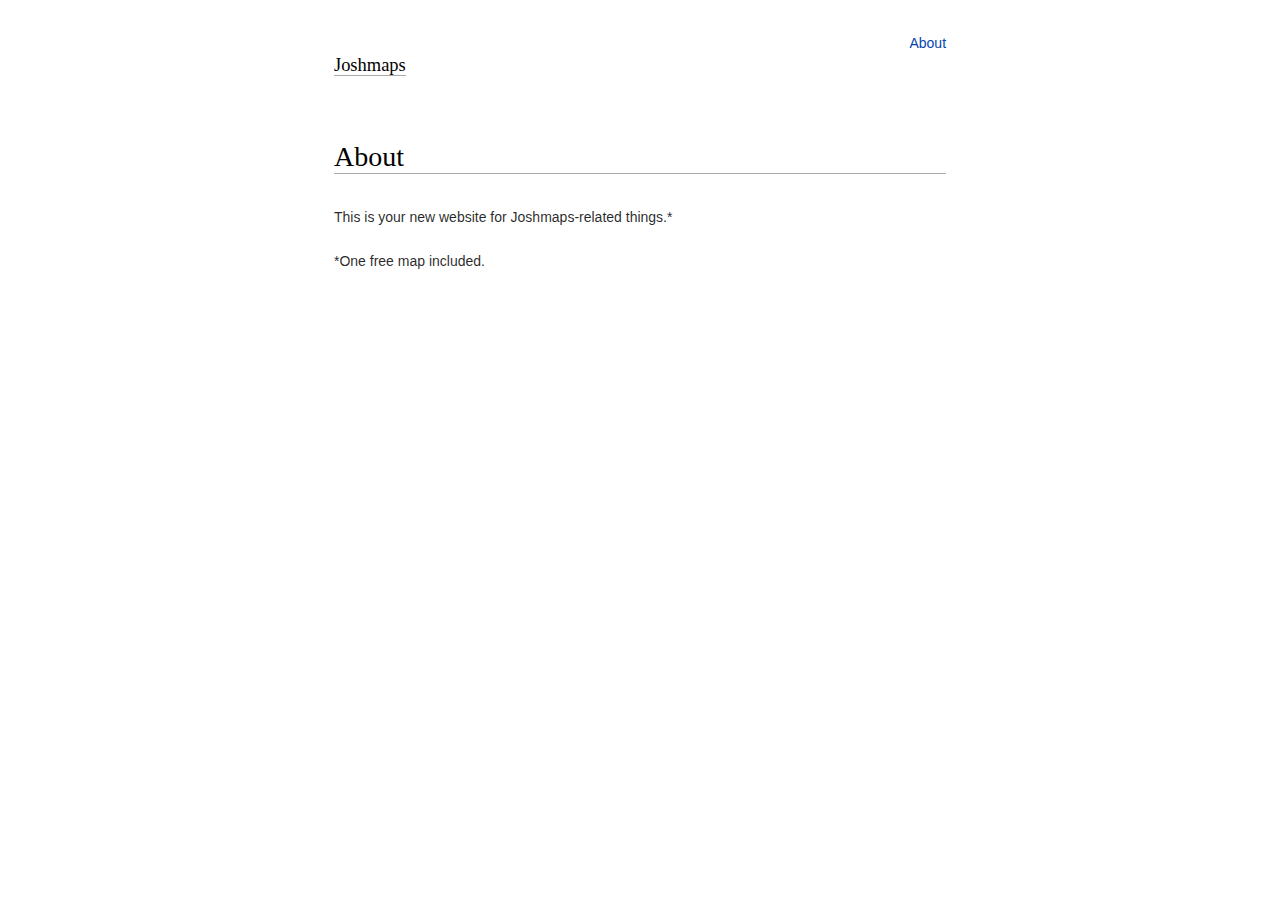
<file: about/index.html>
<!DOCTYPE html><html><head><meta charSet="utf-8"/><meta http-equiv="x-ua-compatible" content="ie=edge"/><meta name="viewport" content="width=device-width, initial-scale=1, shrink-to-fit=no"/><meta name="generator" content="Gatsby 2.1.11"/><style id="typography.js">html{font-family:sans-serif;-ms-text-size-adjust:100%;-webkit-text-size-adjust:100%}body{margin:0}article,aside,details,figcaption,figure,footer,header,main,menu,nav,section,summary{display:block}audio,canvas,progress,video{display:inline-block}audio:not([controls]){display:none;height:0}progress{vertical-align:baseline}[hidden],template{display:none}a{background-color:transparent;-webkit-text-decoration-skip:objects}a:active,a:hover{outline-width:0}abbr[title]{border-bottom:none;text-decoration:underline;text-decoration:underline dotted}b,strong{font-weight:inherit;font-weight:bolder}dfn{font-style:italic}h1{font-size:2em;margin:.67em 0}mark{background-color:#ff0;color:#000}small{font-size:80%}sub,sup{font-size:75%;line-height:0;position:relative;vertical-align:baseline}sub{bottom:-.25em}sup{top:-.5em}img{border-style:none}svg:not(:root){overflow:hidden}code,kbd,pre,samp{font-family:monospace,monospace;font-size:1em}figure{margin:1em 40px}hr{box-sizing:content-box;height:0;overflow:visible}button,input,optgroup,select,textarea{font:inherit;margin:0}optgroup{font-weight:700}button,input{overflow:visible}button,select{text-transform:none}[type=reset],[type=submit],button,html [type=button]{-webkit-appearance:button}[type=button]::-moz-focus-inner,[type=reset]::-moz-focus-inner,[type=submit]::-moz-focus-inner,button::-moz-focus-inner{border-style:none;padding:0}[type=button]:-moz-focusring,[type=reset]:-moz-focusring,[type=submit]:-moz-focusring,button:-moz-focusring{outline:1px dotted ButtonText}fieldset{border:1px solid silver;margin:0 2px;padding:.35em .625em .75em}legend{box-sizing:border-box;color:inherit;display:table;max-width:100%;padding:0;white-space:normal}textarea{overflow:auto}[type=checkbox],[type=radio]{box-sizing:border-box;padding:0}[type=number]::-webkit-inner-spin-button,[type=number]::-webkit-outer-spin-button{height:auto}[type=search]{-webkit-appearance:textfield;outline-offset:-2px}[type=search]::-webkit-search-cancel-button,[type=search]::-webkit-search-decoration{-webkit-appearance:none}::-webkit-input-placeholder{color:inherit;opacity:.54}::-webkit-file-upload-button{-webkit-appearance:button;font:inherit}html{font:87.5%/1.57 sans-serif;box-sizing:border-box;overflow-y:scroll;}*{box-sizing:inherit;}*:before{box-sizing:inherit;}*:after{box-sizing:inherit;}body{color:hsla(0,0%,0%,0.85);font-family:sans-serif;font-weight:normal;word-wrap:break-word;font-kerning:normal;-moz-font-feature-settings:"kern", "liga", "clig", "calt";-ms-font-feature-settings:"kern", "liga", "clig", "calt";-webkit-font-feature-settings:"kern", "liga", "clig", "calt";font-feature-settings:"kern", "liga", "clig", "calt";}img{max-width:100%;margin-left:0;margin-right:0;margin-top:0;padding-bottom:0;padding-left:0;padding-right:0;padding-top:0;margin-bottom:1.57rem;}h1{margin-left:0;margin-right:0;margin-top:0;padding-bottom:0;padding-left:0;padding-right:0;padding-top:0;margin-bottom:1.57rem;color:hsla(0,0%,0%,1);font-family:'Linux Libertine','Georgia',serif;font-weight:normal;text-rendering:optimizeLegibility;font-size:2rem;line-height:1.1;}h2{margin-left:0;margin-right:0;margin-top:0;padding-bottom:0;padding-left:0;padding-right:0;padding-top:0;margin-bottom:1.57rem;color:hsla(0,0%,0%,1);font-family:'Linux Libertine','Georgia',serif;font-weight:normal;text-rendering:optimizeLegibility;font-size:1.51572rem;line-height:1.1;}h3{margin-left:0;margin-right:0;margin-top:0;padding-bottom:0;padding-left:0;padding-right:0;padding-top:0;margin-bottom:1.57rem;color:hsla(0,0%,0%,1);font-family:'Linux Libertine','Georgia',serif;font-weight:normal;text-rendering:optimizeLegibility;font-size:1.31951rem;line-height:1.1;}h4{margin-left:0;margin-right:0;margin-top:0;padding-bottom:0;padding-left:0;padding-right:0;padding-top:0;margin-bottom:1.57rem;color:hsla(0,0%,0%,1);font-family:'Linux Libertine','Georgia',serif;font-weight:normal;text-rendering:optimizeLegibility;font-size:1rem;line-height:1.1;}h5{margin-left:0;margin-right:0;margin-top:0;padding-bottom:0;padding-left:0;padding-right:0;padding-top:0;margin-bottom:1.57rem;color:hsla(0,0%,0%,1);font-family:'Linux Libertine','Georgia',serif;font-weight:normal;text-rendering:optimizeLegibility;font-size:0.87055rem;line-height:1.1;}h6{margin-left:0;margin-right:0;margin-top:0;padding-bottom:0;padding-left:0;padding-right:0;padding-top:0;margin-bottom:1.57rem;color:hsla(0,0%,0%,1);font-family:'Linux Libertine','Georgia',serif;font-weight:normal;text-rendering:optimizeLegibility;font-size:0.81225rem;line-height:1.1;}hgroup{margin-left:0;margin-right:0;margin-top:0;padding-bottom:0;padding-left:0;padding-right:0;padding-top:0;margin-bottom:1.57rem;}ul{margin-left:1.57rem;margin-right:0;margin-top:0;padding-bottom:0;padding-left:0;padding-right:0;padding-top:0;margin-bottom:1.57rem;list-style-position:outside;list-style-image:none;}ol{margin-left:1.57rem;margin-right:0;margin-top:0;padding-bottom:0;padding-left:0;padding-right:0;padding-top:0;margin-bottom:1.57rem;list-style-position:outside;list-style-image:none;}dl{margin-left:0;margin-right:0;margin-top:0.2em;padding-bottom:0;padding-left:0;padding-right:0;padding-top:0;margin-bottom:0.5em;}dd{margin-left:1.6em;margin-right:0;margin-top:0;padding-bottom:0;padding-left:0;padding-right:0;padding-top:0;margin-bottom:0.1em;}p{margin-left:0;margin-right:0;margin-top:0;padding-bottom:0;padding-left:0;padding-right:0;padding-top:0;margin-bottom:1.57rem;}figure{margin-left:0;margin-right:0;margin-top:0;padding-bottom:0;padding-left:0;padding-right:0;padding-top:0;margin-bottom:1.57rem;}pre{margin-left:0;margin-right:0;margin-top:0;padding-bottom:0;padding-left:0;padding-right:0;padding-top:0;margin-bottom:1.57rem;font-size:0.85rem;line-height:1.57rem;}table{margin-left:0;margin-right:0;margin-top:0;padding-bottom:0;padding-left:0;padding-right:0;padding-top:0;margin-bottom:1.57rem;font-size:1rem;line-height:1.57rem;border-collapse:collapse;width:100%;}fieldset{margin-left:0;margin-right:0;margin-top:0;padding-bottom:0;padding-left:0;padding-right:0;padding-top:0;margin-bottom:1.57rem;}blockquote{margin-left:0;margin-right:0;margin-top:1em;padding-bottom:0;padding-left:40px;padding-right:40px;padding-top:0;margin-bottom:1em;}form{margin-left:0;margin-right:0;margin-top:0;padding-bottom:0;padding-left:0;padding-right:0;padding-top:0;margin-bottom:1.57rem;}noscript{margin-left:0;margin-right:0;margin-top:0;padding-bottom:0;padding-left:0;padding-right:0;padding-top:0;margin-bottom:1.57rem;}iframe{margin-left:0;margin-right:0;margin-top:0;padding-bottom:0;padding-left:0;padding-right:0;padding-top:0;margin-bottom:1.57rem;}hr{margin-left:0;margin-right:0;margin-top:0;padding-bottom:0;padding-left:0;padding-right:0;padding-top:0;margin-bottom:calc(1.57rem - 1px);background:hsla(0,0%,0%,0.2);border:none;height:1px;}address{margin-left:0;margin-right:0;margin-top:0;padding-bottom:0;padding-left:0;padding-right:0;padding-top:0;margin-bottom:1.57rem;}b{font-weight:bold;}strong{font-weight:bold;}dt{font-weight:bold;margin-bottom:0.1em;}th{font-weight:bold;}li{margin-bottom:calc(1.57rem / 2);}ol li{padding-left:0;}ul li{padding-left:0;}li > ol{margin-left:1.57rem;margin-bottom:calc(1.57rem / 2);margin-top:calc(1.57rem / 2);}li > ul{margin-left:1.57rem;margin-bottom:calc(1.57rem / 2);margin-top:calc(1.57rem / 2);}blockquote *:last-child{margin-bottom:0;}li *:last-child{margin-bottom:0;}p *:last-child{margin-bottom:0;}li > p{margin-bottom:calc(1.57rem / 2);}code{font-size:0.85rem;line-height:1.57rem;}kbd{font-size:0.85rem;line-height:1.57rem;}samp{font-size:0.85rem;line-height:1.57rem;}abbr{border-bottom:1px dotted hsla(0,0%,0%,0.5);cursor:help;}acronym{border-bottom:1px dotted hsla(0,0%,0%,0.5);cursor:help;}abbr[title]{border-bottom:1px dotted hsla(0,0%,0%,0.5);cursor:help;text-decoration:none;}thead{text-align:left;}td,th{text-align:left;border-bottom:1px solid hsla(0,0%,0%,0.12);font-feature-settings:"tnum";-moz-font-feature-settings:"tnum";-ms-font-feature-settings:"tnum";-webkit-font-feature-settings:"tnum";padding-left:1.04667rem;padding-right:1.04667rem;padding-top:0.785rem;padding-bottom:calc(0.785rem - 1px);}th:first-child,td:first-child{padding-left:0;}th:last-child,td:last-child{padding-right:0;}h1,h2,h3,h4,h5,h6{border-bottom:1px solid rgb(170, 170, 170);margin-bottom:calc(0.3925rem - 1px);margin-top:1.57rem;}p,ol,ul{margin-bottom:0.5em;margin-top:0.5em;}ol,ul{list-style-image:url(data:image/svg+xml,%3C%3Fxml%20version%3D%221.0%22%20encoding%3D%22UTF-8%22%3F%3E%0A%3Csvg%20xmlns%3D%22http%3A%2F%2Fwww.w3.org%2F2000%2Fsvg%22%20version%3D%221.1%22%20width%3D%225%22%20height%3D%2213%22%3E%0A%3Ccircle%20cx%3D%222.5%22%20cy%3D%229.5%22%20r%3D%222.5%22%20fill%3D%22%2300528c%22%2F%3E%0A%3C%2Fsvg%3E%0A);margin-left:1.6em;margin-top:0.3em;}li > ul,li > ol{margin-top:0;margin-left:1.6em;}a{color:rgb(6, 69, 173);text-decoration:none;}a:hover{text-decoration:underline;}a:visited{color:rgb(11, 0, 128);}</style><link as="script" rel="preload" href="/webpack-runtime-d0066ccf484337c0978d.js"/><link as="script" rel="preload" href="/app-ab3a56ea2a058787c53b.js"/><link as="script" rel="preload" href="/0-966c1b96a49d2736f49e.js"/><link as="script" rel="preload" href="/component---src-pages-about-js-6c1812b0a398be13d798.js"/><link as="fetch" rel="preload" href="/static/d/125/path---about-f-34-4c2-NZuapzHg3X9TaN1iIixfv1W23E.json" crossorigin="use-credentials"/></head><body><noscript id="gatsby-noscript">This app works best with JavaScript enabled.</noscript><div id="___gatsby"><div style="outline:none" tabindex="-1" role="group"><style data-emotion-css="1sd1hvw">.css-1sd1hvw{margin:0 auto;max-width:700px;padding:3.14rem;padding-top:2.355rem;}</style><div class="css-1sd1hvw"><a href="/"><style data-emotion-css="16du1ux">.css-16du1ux{margin-bottom:3.14rem;display:inline-block;font-style:normal;}</style><h3 class="css-16du1ux">Joshmaps</h3></a><style data-emotion-css="146q31f">.css-146q31f{float:right;}</style><a aria-current="page" class="css-146q31f" href="/about/">About</a><h1>About</h1><br/><p>This is your new website for Joshmaps-related things.*<br/><br/>*One free map included.</p></div></div></div><script id="gatsby-script-loader">/*<![CDATA[*/window.page={"componentChunkName":"component---src-pages-about-js","jsonName":"about-f34","path":"/about/"};window.dataPath="125/path---about-f-34-4c2-NZuapzHg3X9TaN1iIixfv1W23E";/*]]>*/</script><script id="gatsby-chunk-mapping">/*<![CDATA[*/window.___chunkMapping={"app":["/app-ab3a56ea2a058787c53b.js"],"component---src-pages-about-js":["/component---src-pages-about-js-6c1812b0a398be13d798.js"],"component---src-pages-index-js":["/component---src-pages-index-js-0e1a1dc2b41d1bbe245b.js"],"pages-manifest":["/pages-manifest-bbee22b66e8afe5fed15.js"]};/*]]>*/</script><script src="/component---src-pages-about-js-6c1812b0a398be13d798.js" async=""></script><script src="/0-966c1b96a49d2736f49e.js" async=""></script><script src="/app-ab3a56ea2a058787c53b.js" async=""></script><script src="/webpack-runtime-d0066ccf484337c0978d.js" async=""></script></body></html>
</file>
